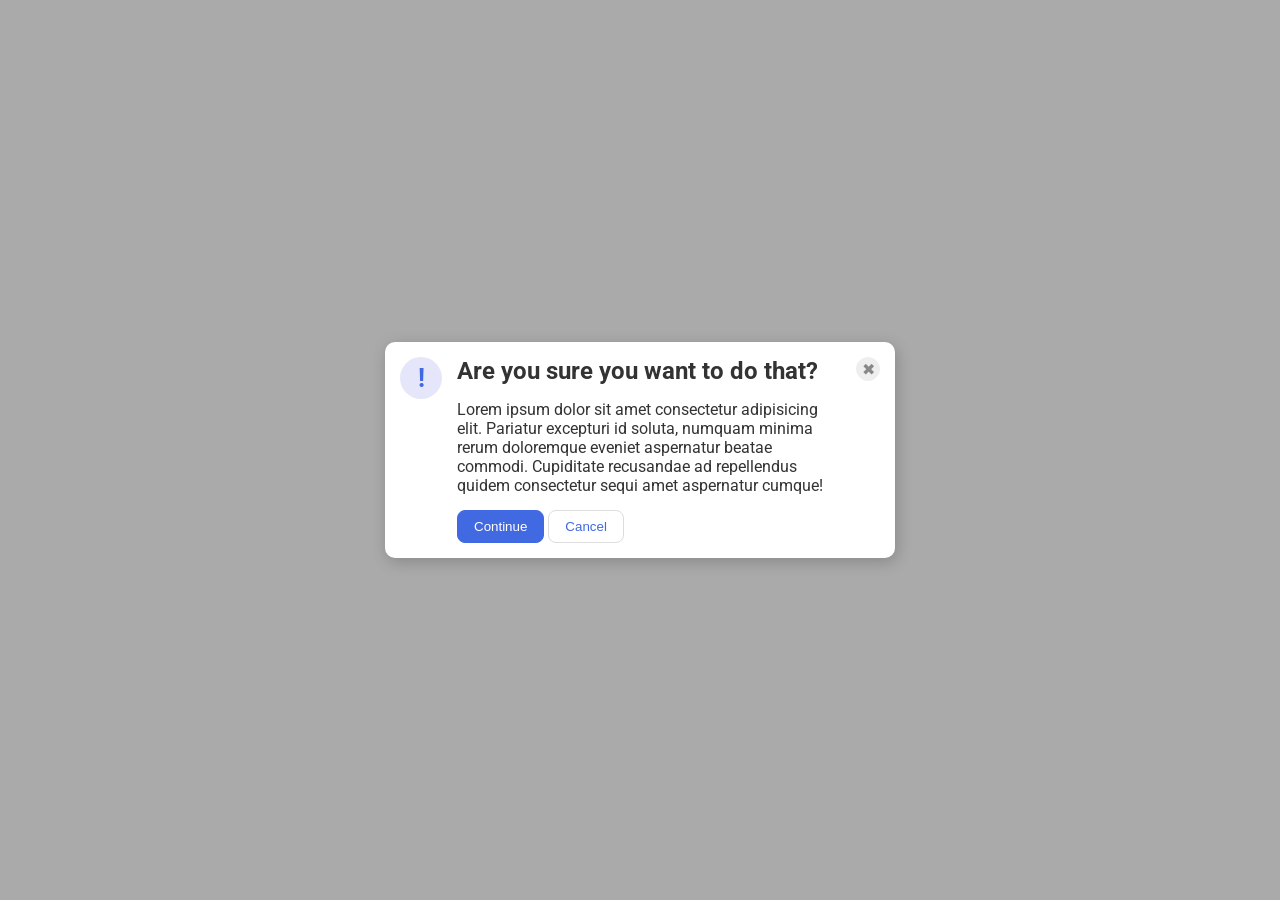
<file: foundations/flex/05-flex-modal/index.html>
<!DOCTYPE html>
<html lang="en">
  <head>
    <meta charset="UTF-8">
    <meta http-equiv="X-UA-Compatible" content="IE=edge">
    <meta name="viewport" content="width=device-width, initial-scale=1.0">
    <link rel="stylesheet" href="style.css">
    <title>Modal</title>
  </head>
  <body>
    <div class="modal">
      <div class="icon">!</div>
      <div class="main">
        <div class="header">Are you sure you want to do that?</div>
        <div class="text">Lorem ipsum dolor sit amet consectetur adipisicing elit. Pariatur excepturi id soluta, numquam minima rerum doloremque eveniet aspernatur beatae commodi. Cupiditate recusandae ad repellendus quidem consectetur sequi amet aspernatur cumque!</div>
        <div class="buttons">
          <button class="continue">Continue</button>
          <button class="cancel">Cancel</button>
        </div>
      </div>
      <button class="close-button">✖</button>
    </div>
  </body>
</html>
</file>
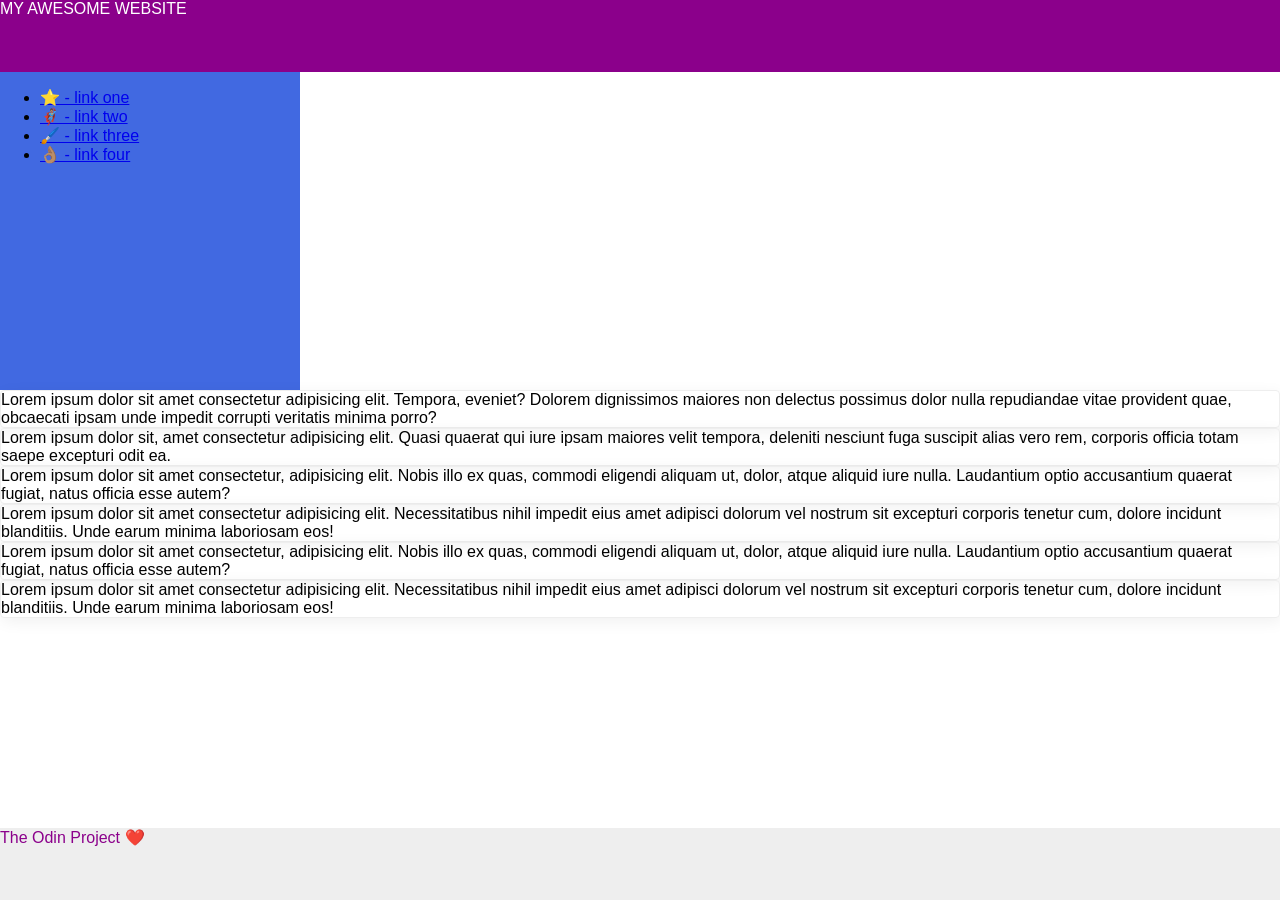
<file: foundations/flex/07-flex-layout-2/index.html>
<!DOCTYPE html>
<html lang="en">
  <head>
    <meta charset="UTF-8">
    <meta http-equiv="X-UA-Compatible" content="IE=edge">
    <meta name="viewport" content="width=device-width, initial-scale=1.0">
    <title>The Holy Grail</title>
    <link rel="stylesheet" href="style.css">
  </head>
  <body>
    <div class="header">
      MY AWESOME WEBSITE
    </div>
    <div class="main">
      <div class="sidebar">
        <ul>
          <li><a href="#">⭐ - link one</a></li>
          <li><a href="#">🦸🏽‍♂️ - link two</a></li>
          <li><a href="#">🖌️ - link three</a></li>
          <li><a href="#">👌🏽 - link four</a></li>
        </ul>
      </div>
      <div class="page">
        <div class="card">Lorem ipsum dolor sit amet consectetur adipisicing elit. Tempora, eveniet? Dolorem dignissimos maiores non delectus possimus dolor nulla repudiandae vitae provident quae, obcaecati ipsam unde impedit corrupti veritatis minima porro?</div>
        <div class="card">Lorem ipsum dolor sit, amet consectetur adipisicing elit. Quasi quaerat qui iure ipsam maiores velit tempora, deleniti nesciunt fuga suscipit alias vero rem, corporis officia totam saepe excepturi odit ea.</div>
        <div class="card">Lorem ipsum dolor sit amet consectetur, adipisicing elit. Nobis illo ex quas, commodi eligendi aliquam ut, dolor, atque aliquid iure nulla. Laudantium optio accusantium quaerat fugiat, natus officia esse autem?</div>
        <div class="card">Lorem ipsum dolor sit amet consectetur adipisicing elit. Necessitatibus nihil impedit eius amet adipisci dolorum vel nostrum sit excepturi corporis tenetur cum, dolore incidunt blanditiis. Unde earum minima laboriosam eos!</div>
        <div class="card">Lorem ipsum dolor sit amet consectetur, adipisicing elit. Nobis illo ex quas, commodi eligendi aliquam ut, dolor, atque aliquid iure nulla. Laudantium optio accusantium quaerat fugiat, natus officia esse autem?</div>
        <div class="card">Lorem ipsum dolor sit amet consectetur adipisicing elit. Necessitatibus nihil impedit eius amet adipisci dolorum vel nostrum sit excepturi corporis tenetur cum, dolore incidunt blanditiis. Unde earum minima laboriosam eos!</div>
      </div>
    </div>
    <div class="footer">
      The Odin Project ❤️
    </div>
  </body>
</html>
</file>
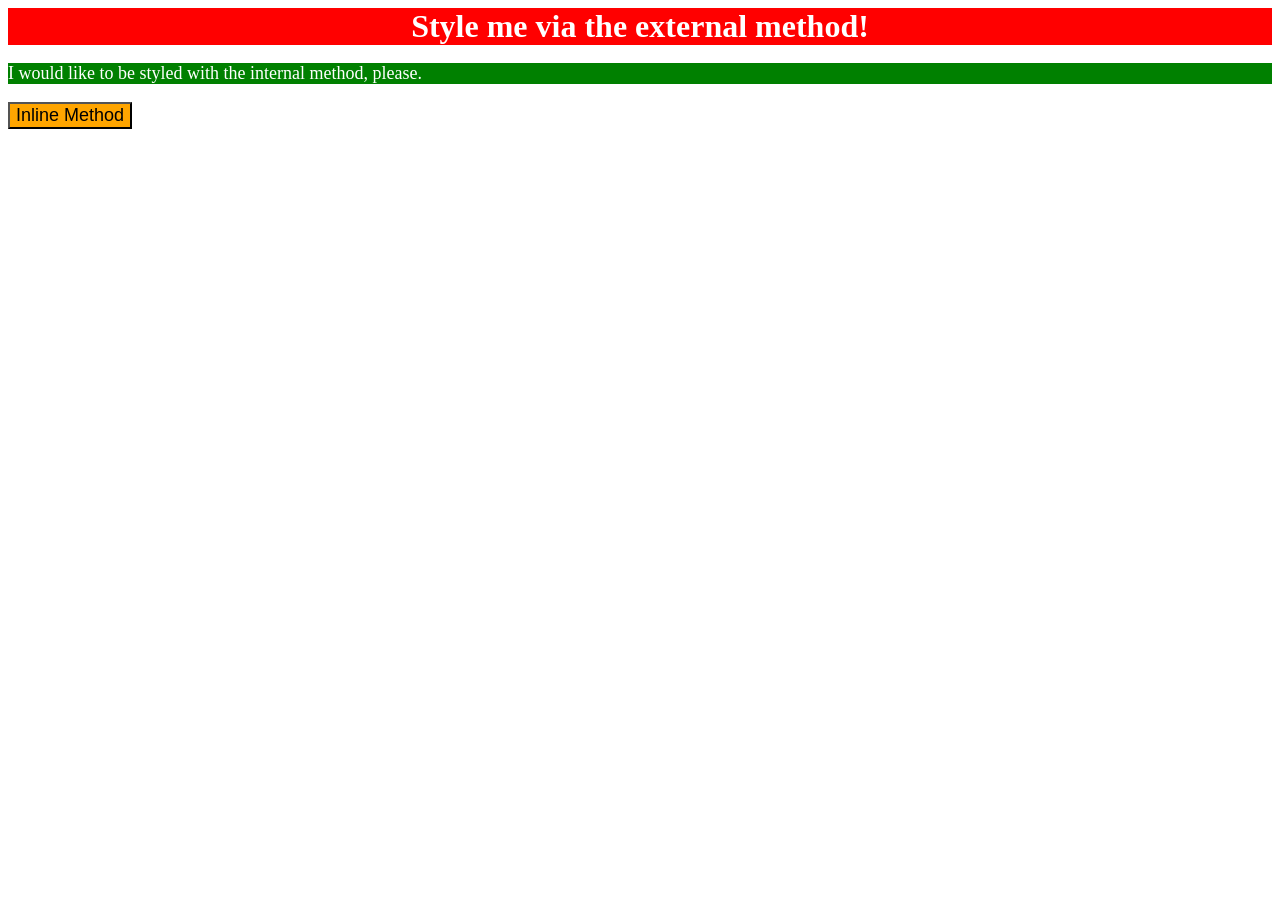
<file: foundations/intro-to-css/01-css-methods/index.html>
<!DOCTYPE html>
<html lang="en">
  <head>
    <meta charset="UTF-8">
    <meta http-equiv="X-UA-Compatible" content="IE=edge">
    <meta name="viewport" content="width=device-width, initial-scale=1.0">
    <title>Methods for Adding CSS</title>
  </head>
  <body>
    <div style="background-color: red; color: white; font-size: 32px; text-align: center; font-weight: bold;">Style me via the external method!</div>
    <p style="background-color: green; color: white; font-size: 18px;">I would like to be styled with the internal method, please.</p>
    <button style="background-color: orange; font-size: 18px;">Inline Method</button>
  </body>
</html>
</file>
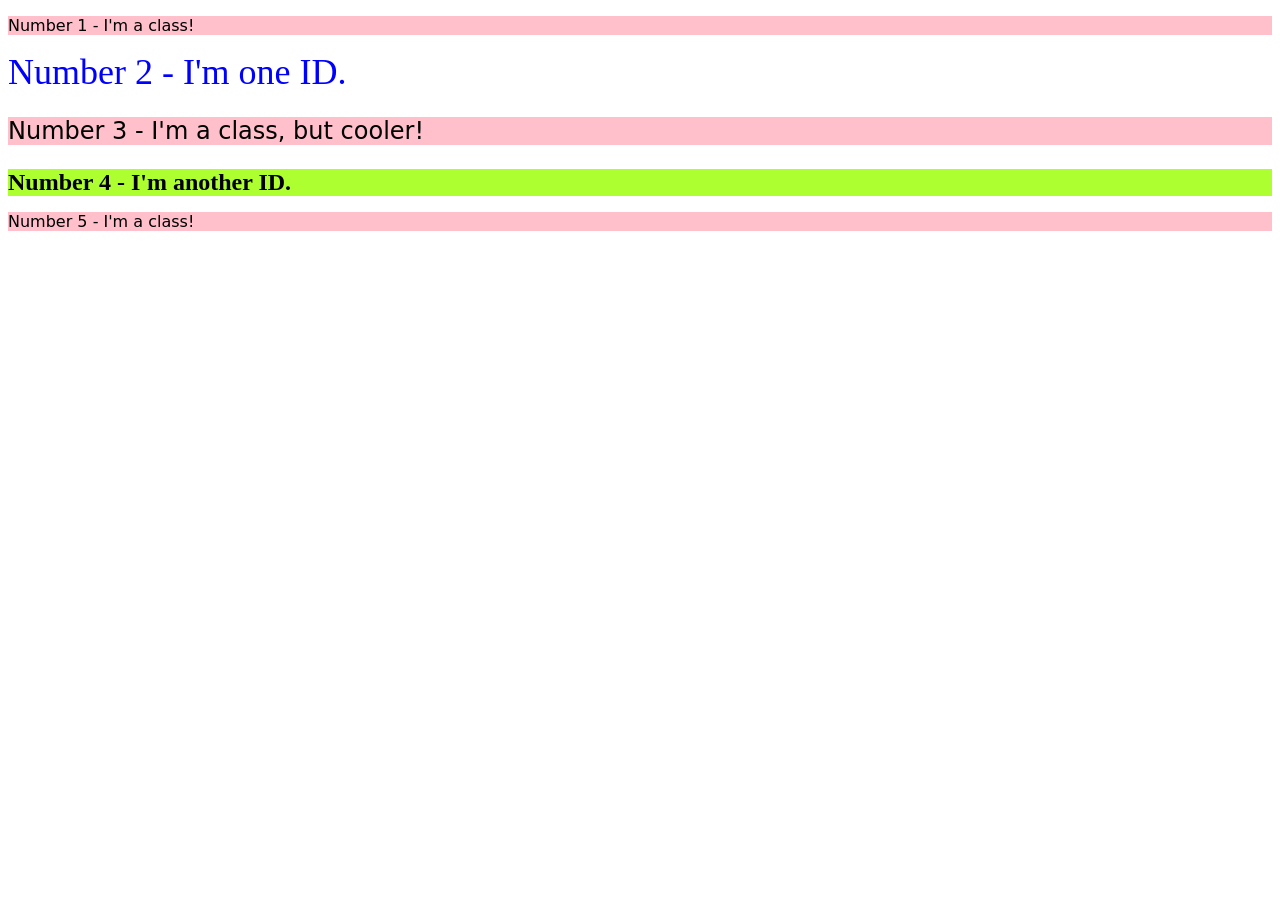
<file: foundations/intro-to-css/02-class-id-selectors/index.html>
<!DOCTYPE html>
<html lang="en">
  <head>
    <meta charset="UTF-8">
    <meta http-equiv="X-UA-Compatible" content="IE=edge">
    <meta name="viewport" content="width=device-width, initial-scale=1.0">
    <title>Class and ID Selectors</title>
    <link rel="stylesheet" href="style.css">
  </head>
  <body>
    <p id="odd">Number 1 - I'm a class!</p>
    <div class="second">Number 2 - I'm one ID.</div>
    <p id="odd", class="third">Number 3 - I'm a class, but cooler!</p>
    <div class="fourth">Number 4 - I'm another ID.</div>
    <p id="odd">Number 5 - I'm a class!</p>
  </body>
</html>
</file>
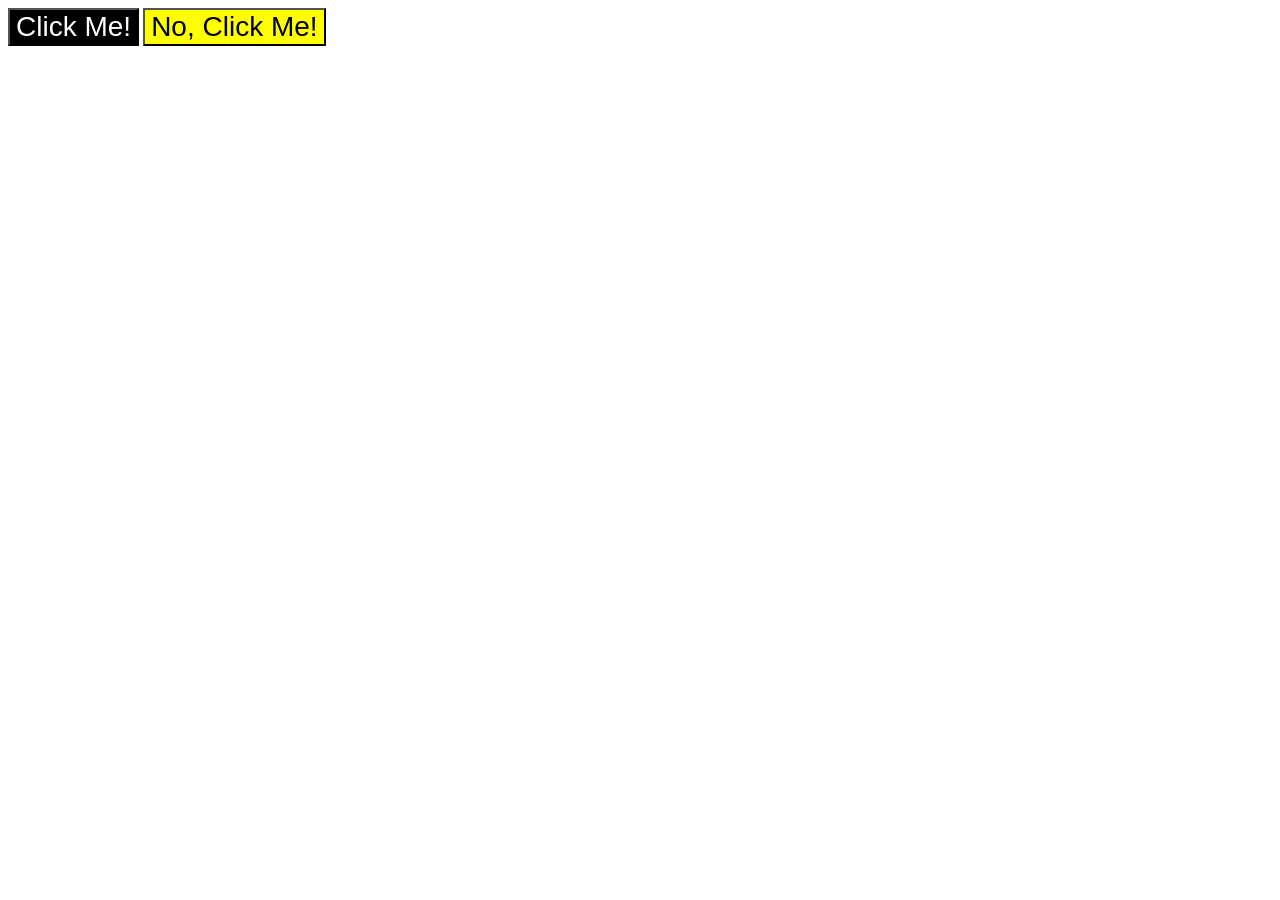
<file: foundations/intro-to-css/03-grouping-selectors/index.html>
<!DOCTYPE html>
<html lang="en">
  <head>
    <meta charset="UTF-8">
    <meta http-equiv="X-UA-Compatible" content="IE=edge">
    <meta name="viewport" content="width=device-width, initial-scale=1.0">
    <title>Grouping Selectors</title>
    <link rel="stylesheet" href="style.css">
  </head>
  <body>
    <button class="first_button">Click Me!</button>
    <button class="second_button">No, Click Me!</button>
  </body>
</html>
</file>
<file: foundations/flex/05-flex-modal/style.css>
@import url('https://fonts.googleapis.com/css2?family=Roboto:wght@400;700&display=swap');

html, body {
  height: 100%;
}

body {
  font-family: Roboto, sans-serif;
  margin: 0;
  background: #aaa;
  color: #333;
  /* I'll give you this one for free lol */
  display: flex;
  align-items: center;
  justify-content: center;
}

.header {
  font-weight: bold;
  font-size: x-large;
}

.modal {
  background: white;
  width: 480px;
  border-radius: 10px;
  box-shadow: 2px 4px 16px rgba(0,0,0,.2);
  display: flex;
  flex: .5 1 50;
  margin: 100px;
  padding: 15px;
  gap: 15px;
}
.main {
  display: flex;
  flex-flow: column wrap;
  gap: 15px;
}

.icon {
  color: royalblue;
  font-size: 26px;
  font-weight: 700;
  background: lavender;
  width: 42px;
  height: 42px;
  border-radius: 50%;
  display: flex;
  align-items: center;
  justify-content: center;
  flex: 1 0 auto;
}

.close-button {
  background: #eee;
  border-radius: 50%;
  color: #888;
  font-weight: 400;
  font-size: 16px;
  height: 24px;
  width: 24px;
  display: flex;
  align-items: center;
  justify-content: center;
  border: 1px solid #eee;
  padding: 0;
  flex: 1 0 auto;
}

button {
  cursor: pointer;
  padding: 8px 16px;
  border-radius: 8px;
}

button.continue {
  background: royalblue;
  border: 1px solid royalblue;
  color: white;
}

button.cancel {
  background: white;
  border: 1px solid #ddd;
  color: royalblue;
}
</file>
<file: foundations/flex/07-flex-layout-2/style.css>
body {
  font-family: -apple-system, BlinkMacSystemFont, 'Segoe UI', Roboto, Oxygen, Ubuntu, Cantarell, 'Open Sans', 'Helvetica Neue', sans-serif;
  margin: 0;
  min-height: 100vh;
  display: flex;
  flex: auto;
  flex-direction: column;
}

.header {
  height: 72px;
  background: darkmagenta;
  color: white;
}

.main {
  display: flex;
  flex: auto;
  flex-flow: row wrap;
}




.footer {
  height: 72px;
  background: #eee;
  color: darkmagenta;
}

.sidebar {
  width: 300px;
  background: royalblue;
  box-sizing: border-box;
}

.card {
  border: 1px solid #eee;
  box-shadow: 2px 4px 16px rgba(0,0,0,.06);
  border-radius: 4px;
}
</file>
<file: foundations/intro-to-css/02-class-id-selectors/style.css>
/* Add CSS Styling */
#odd, .third {
    background-color: pink;
    font-family: 'Verdana', 'DejaVu Sans', 'sans-serif';
}

.second {
    color: blue;
    font-size: 36px;
}

.third {
    font-size: 24px;
}

.fourth {
    background-color: greenyellow;
    font-size: 24px;
    font-weight: bold;
}
</file>
<file: foundations/intro-to-css/03-grouping-selectors/style.css>
/* Add CSS Styling */
.first_button, .second_button {
    font-size: 28px;
    font-family: 'Helvetica', 'Times New Roman', sans-serif;
}

.first_button {
    background-color: black;
    color: white;
}

.second_button {
    background-color: yellow;
}
</file>
